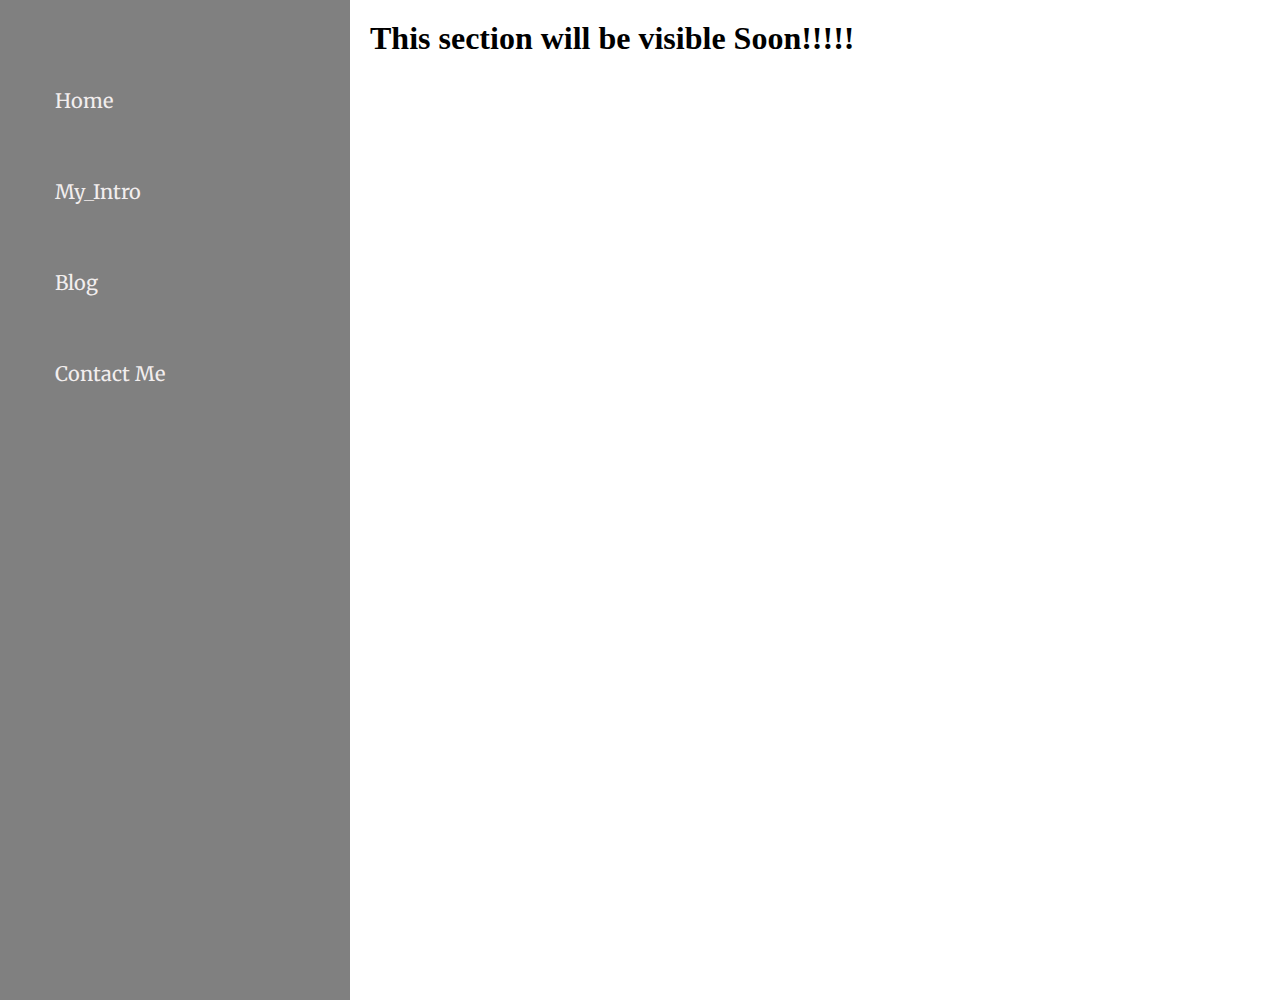
<file: blog.html>
<!DOCTYPE html>
<html lang="en">
<head>
    <meta charset="UTF-8">
    <meta name="viewport" content="width=device-width, initial-scale=1.0">
    <title>Portfolio</title>
    <link rel="stylesheet" href="blog.css">
     <style>
        h1{
            margin: 20px;
        }
     </style>
</head>
<body>


      <div class="container">
   <div class="sidebar">
   
     <nav>

        <ul>
            <li><a href="/index.html">Home</a></li>
            <li><a href="/intro.html">My_Intro</a></li>
             <!-- <li><a href="/servce.html">Service</a></li> -->
            <li><a href="/blog.html">Blog </a></li>
            <li><a href="/contact.html">Contact Me</a></li>
            
          
        </ul>
     </nav>
    
    </div>
    <h1>This section will be visible Soon!!!!!</h1>
    <!-- <div class="main"> 
       
        <div class="blogcontainer">
            
            <h2>
                Unveiling the Art of Web Development: A Glimpse into My World
            </h2>
            <p>Greetings, fellow developers and curious minds! Welcome to my digital space, where I'll be sharing insights, tips, and experiences from my journey as a web developer. Whether you're a seasoned coder, an aspiring developer, or someone just interested in the magic behind the web, I invite you to explore the exciting realm of web development with me.</p>

           <h4>🚀 Introduction</h4>
           <p> Let's kick things off with a brief introduction. I'm Harshal Mali, a passionate web developer with a love for crafting digital experiences that leave a lasting impression. From coding dynamic websites to solving complex problems, every day in the world of web development brings new challenges and opportunities for innovation.</p>
           
           <h4> 💻 The Power of a Strong Portfolio</h4>
           <p> Why does every web developer need a portfolio? It's not just a showcase of projects; it's a digital representation of your skills, creativity, and the value you bring to the table. In my first post, I delve into the importance of a robust portfolio and share tips on how to create one that stands out.
           <br>
            <a href="/index.html">Read more</a>
        </p>


           <h4> 📱 Responsive Web Design: A Must-Know Skill</h4>
           <p> With the multitude of devices in use today, ensuring your website looks stunning on all screens is non-negotiable. Join me in exploring the world of responsive web design, where I share best practices and tips to make your creations look pixel-perfect on any device.
           <br>
            <a href=""> Read more </a> 
        </p>

            <h4> ✨ The Future of Web Development</h4>
            <p> Curious about what's next in the ever-evolving world of web development? 
                Join me as we explore emerging trends and technologies that are reshaping the digital landscape. 
                Stay ahead of the curve and discover what the future holds for web developers.
            </p>


            <h4> 🛠️ Stay Tuned for More!</h4>
            <p> This is just the beginning of our journey together. I'll be regularly updating this blog with fresh content, ranging from coding challenges to behind-the-scenes looks at my projects. Subscribe to stay in the loop and join me as we unravel the intricacies of web development.
            <br>
               <h3> Happy coding! </h3> 
                <br>
                <h4>Harshal Mali</h4>
                <br>
                 <a href="">harshalmali2010@gmail.com</a> 
                 [Your Contact Information and Social Media Links]</p> 


        </div>



    </div>
-->
</div> 
</body>
</html>
</file>
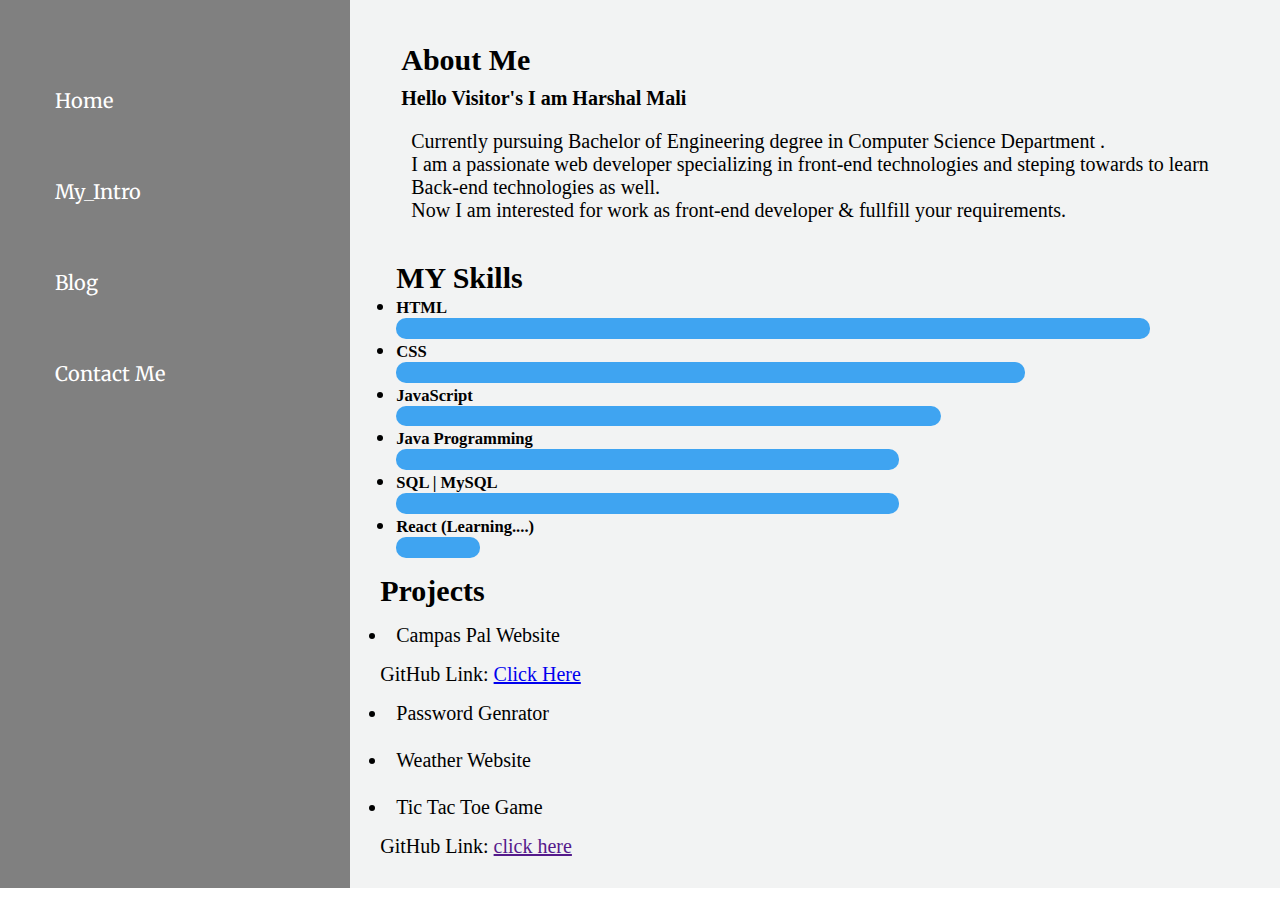
<file: intro.html>
<!DOCTYPE html>
<html lang="en">
<head>
    <meta charset="UTF-8">
    <meta name="viewport" content="width=device-width, initial-scale=1.0">
    <title>Portfolio</title>
    <link rel="stylesheet" href="intro.css">

</head>
<body>
    <div class="container">
    
        <div class="sidebar">
    <nav>
        <ul>
            <li><a href="/index.html">Home</a></li>
            <li><a href="/intro.html">My_Intro</a></li>
            <!-- <li><a href="/servce.html">Service</a></li> -->
            <li><a href="/blog.html">Blog </a></li>
            <li><a href="/contact.html">Contact Me</a></li>
            

        </ul>
    </nav>
    </div>
   

<div class="main">
<div class="introcontainer">
    <div class="about">
    <h2>About Me </h2>
    <h4>Hello Visitor's I am Harshal Mali</h4>
    <p> 
        Currently pursuing Bachelor of Engineering degree in  Computer Science Department . <br>
        I am a passionate web developer specializing in front-end technologies and steping towards to learn Back-end technologies as well.<br>
        Now I am interested for work as front-end developer & fullfill your requirements.<br>

        
    </p>
  </div>  
   <div class="skills"> <H2>MY Skills</H2>
    <p>
        <ul>
          <li> <h5>HTML</h5></li> 
          <div class="score" style="width: 90%;"></div>
           <li><h5>CSS</h5></li>
           <div class="score" style="width: 75%;"></div>
           <li><h5>JavaScript</h5></li>
           <div class="score" style="width: 65%;"></div>
           <li><h5>Java Programming</h5></li>
           <div class="score" style="width: 60%;"></div>
           <li><h5>SQL | MySQL</h5></li>
           <div class="score" style="width: 60%;"></div>
           <li><h5>React (Learning....)</h5></li>
           <div class="score" style="width: 10%;"></div>
        </ul>
        
       
        
    </p>
   </div>
   <div class="proj">
    <H2> Projects</H2>
    <p>
        <ul>
            
            <li>Campas Pal Website</li>
            <P>GitHub Link: <a href="https://github.com/HariMalode/CampusPal">Click Here</a> </P>
            <li>Password Genrator</li>
            <li>Weather Website</li>
            <li>Tic Tac Toe Game</li>
            <!-- <P>Link for code: <a href=""></a> </P> -->
            <p>GitHub Link: <a href="">click here</a></p>
        </ul>


    </p>
    <H2></H2>
</div>


 </div>
</div>
</div>
</body>
</html>
</file>
<file: blog.css>
@import url('https://fonts.googleapis.com/css2?family=Kalnia:wght@300;500&family=Merriweather:wght@300&display=swap');

*{
    padding: 0;
    margin:0;
}
.sidebar{
    background-color: grey;
    font-family: 'Kalnia', serif;
    font-family: 'Merriweather', serif;
    width:350px;
    height:1000px;
    /* background: rgb(11,21,20); */
/* background: linear-gradient(90deg, rgba(11,21,20,1) 14%, rgba(10,131,162,1) 99%); */

}
.sidebar nav{
    padding: 55px;
}
.sidebar nav li{
    list-style: none;
    font-size: 20px;
    padding: 33px 0;
    
}

.sidebar nav li a{
    text-decoration: none;
    color: rgb(242, 238, 238);

}

.main{
    /* background-color: yellow; */
    width: 90vw;
    height: auto;
}
.container{
    display: flex;
}




.blogcontainer{
    height: auto;
    background-color: rgb(234, 241, 241);
    padding-left: 10px;
    font-size: 20px;
    background: rgb(106,206,231);
background: linear-gradient(90deg, rgba(106,206,231,1) 57%, rgba(11,21,20,1) 100%);
color: rgb(223, 237, 237);
}
.blogcontainer h2{
    padding: 20px;
    color: #000;
}
.blogcontainer h4{
    padding: 10px;
    color: #000;
}
.blogcontainer p{
    padding: 20px;
}
</file>
<file: intro.css>
@import url('https://fonts.googleapis.com/css2?family=Kalnia:wght@300;500&family=Merriweather:wght@300&display=swap');

*{
    padding: 0;
    margin:0;
}
.sidebar{
    /* background-color:black; */
    background-color: grey;
    width:434px ;
    font-family: 'Kalnia', serif;
    font-family: 'Merriweather', serif;
    /* height: 100vh; */

    

}
.sidebar nav{
    padding: 55px;
}
.sidebar nav li{
    list-style: none;
    font-size: 20px;
    padding: 33px 0;
    
}

.sidebar nav li a{
    text-decoration: none;
   
     color: white;
}
.main{
    width: 90vw;
    height: auto;
}
.container{
    display: flex;

}
.introcontainer{
    margin: 30px 30px;
    /* color: rgb(20, 13, 13); */
    font-size: 20px;

}
.main{
    /* background-image: url('image2.png'); */
    /* background-size:1300px; */
    /* background-position: fixed; */
    /* opacity: 0.5; */
    background-color: rgb(242, 243, 243);

}
.about{
    /* color: rgb(232, 236, 240); */
    margin: 8px;
    padding: 8px;
}
.about p{
        padding: 15px;
}

.about h2,h4 {
    padding: 5px;
}



.skills{
    margin: 8px;
    padding: 8px;   
}
.skills 
.proj{
    
}
.proj li{
    margin: 8px;
    padding: 8px; 
} 
.score {
    background-color: #3fa4f1;
    height: 1.3rem;
    border-radius: 10px;
}
</file>
